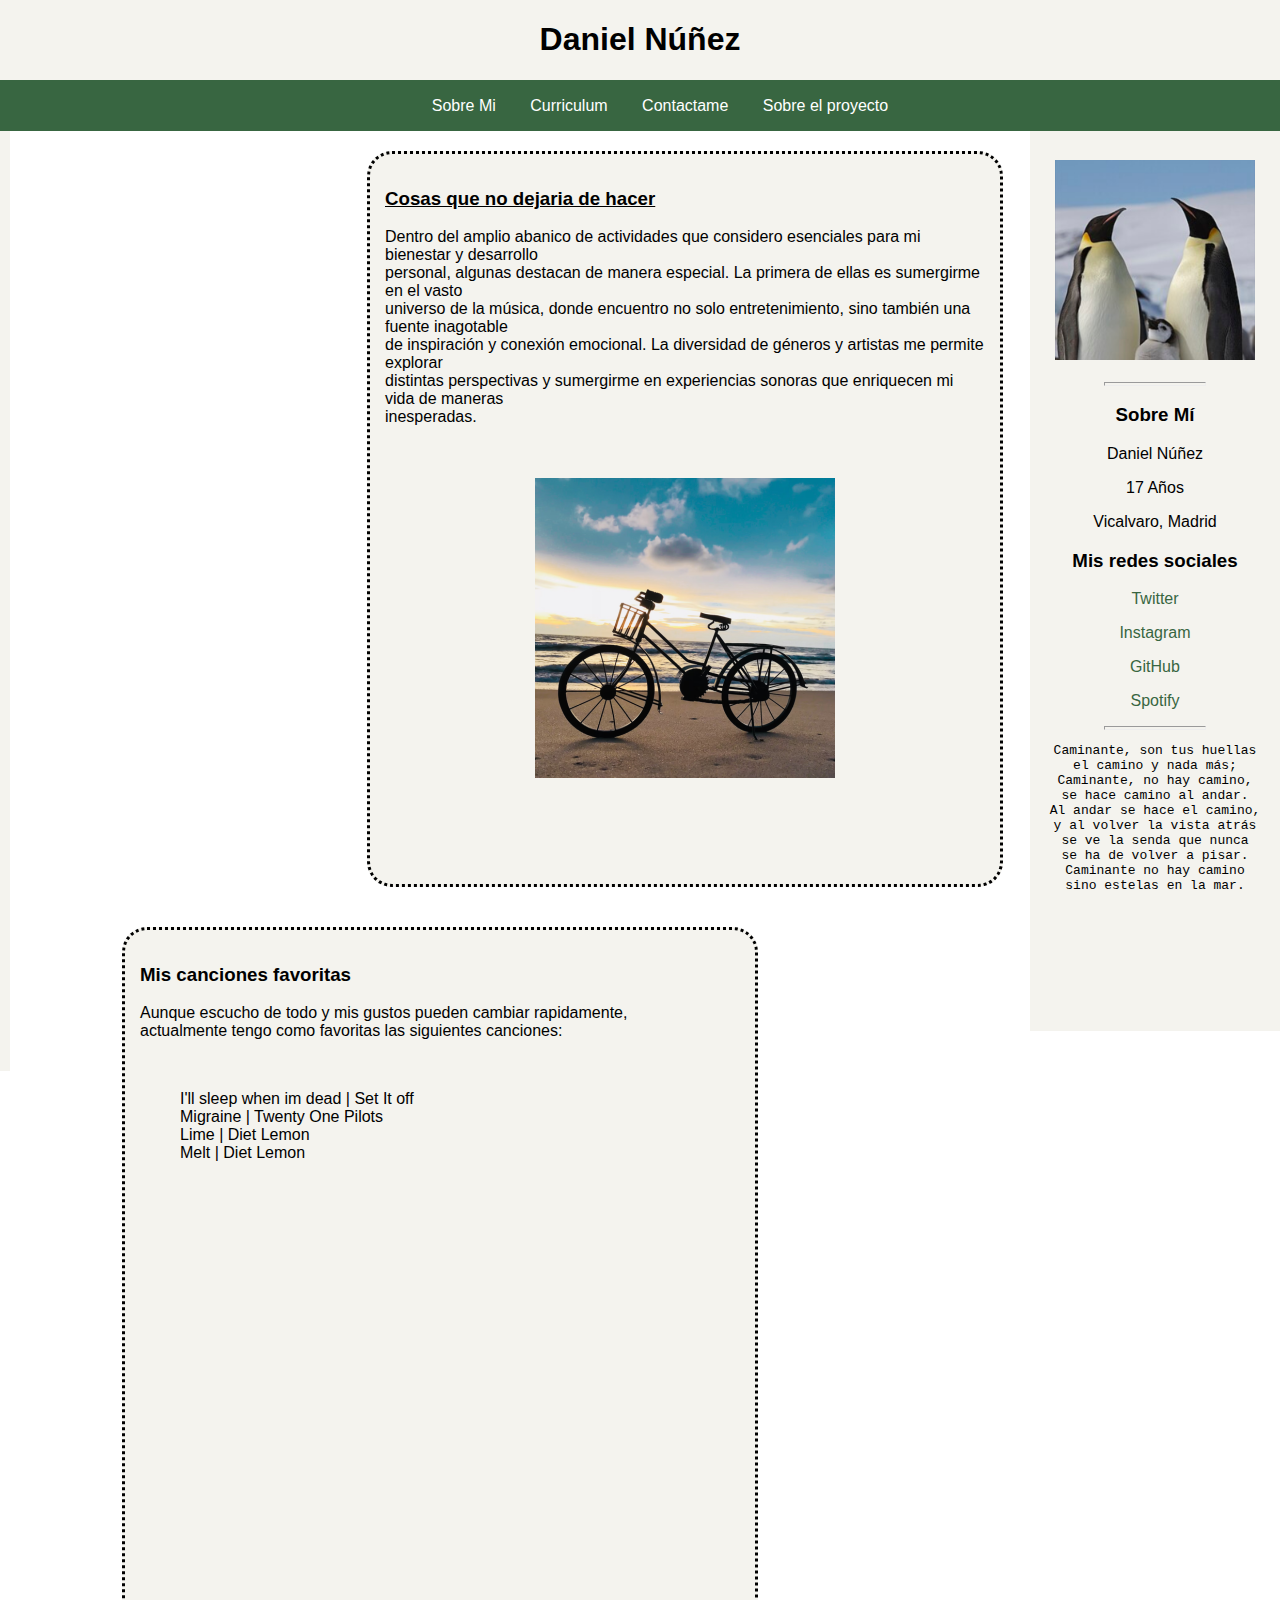
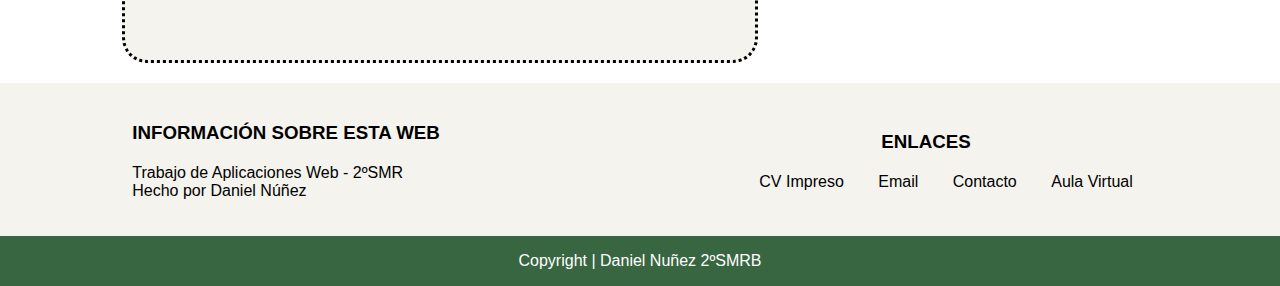
<file: index.html>
<!DOCTYPE html>
<html lang="en">

<head>
    <meta charset="UTF-8">
    <meta name="viewport" content="width=device-width, initial-scale=1.0">
    <title>Mi Web</title>
    <link rel="stylesheet" href="CSS/index.css">
    <link rel="preconnect" href="https://fonts.googleapis.com">
    <link rel="preconnect" href="https://fonts.gstatic.com" crossorigin>
    <link href="https://fonts.googleapis.com/css2?family=Montserrat&family=Poppins:wght@300&display=swap"
        rel="stylesheet">
    <title>Daniel Núñez</title>
</head>

<body>
    <header>
        <h1>Daniel Núñez</h1>
        <!-- <img src="imgs/logo.png"> -->
    </header>
    <nav>
        <ul>
            <a href="index.html">Sobre Mi</a>
            <a href="cv.html">Curriculum</a>
            <a href="form.html">Contactame</a>
            <a href="project.html">Sobre el proyecto</a>
        </ul>
    </nav>
    <!-- Leftbar -->
    <section>
        <div class="left-section">
            <h3>Menu</h3>
            <p><a href="https://www.google.es">Google</a></p>
            <p><a href="https://www.duckduckgo.com">DuckDuckGo</a></p>
            <p><a href="https://www.yahoo.com">Yahoo</a></p>
        </div>
        <div class="right-section">
            <h3></h3>
            <img src="imgs/img.png">
            <hr>
            <h3>Sobre Mí</h3>
            <p>Daniel Núñez
            <p>17 Años
            <p>Vicalvaro, Madrid
            <h3>Mis redes sociales</h3>
            <p><a href="www.x.com">Twitter</a></p>
            <p><a href="www.instagram.com">Instagram</a></p>
            <p><a href="www.github.com">GitHub</a></p>
            <p><a href="www.spotify.com">Spotify</a></p>
            <hr>
            <pre>
Caminante, son tus huellas
el camino y nada más;
Caminante, no hay camino,
se hace camino al andar.
Al andar se hace el camino,
y al volver la vista atrás
se ve la senda que nunca
se ha de volver a pisar.
Caminante no hay camino
sino estelas en la mar.
            </pre>
        </div>
    </section>

    <main>
        <div class="row">
            <div class="main-col-1">
                <h3> Cosas que no dejaria de hacer </h3>
                <p> Dentro del amplio abanico de actividades que considero esenciales para mi bienestar y desarrollo<br>
                    personal, algunas destacan de manera especial. La primera de ellas es sumergirme en el vasto<br>
                    universo de la música, donde encuentro no solo entretenimiento, sino también una fuente
                    inagotable<br>
                    de inspiración y conexión emocional. La diversidad de géneros y artistas me permite explorar<br>
                    distintas perspectivas y sumergirme en experiencias sonoras que enriquecen mi vida de maneras<br>
                    inesperadas.<br>
                    <br>
                </p><br>
                <img src="imgs/bici.png">
            </div>
            <div class="main-col-2">
                <h3> Mis canciones favoritas </h3>
                <p> Aunque escucho de todo y mis gustos pueden cambiar rapidamente,<br> actualmente tengo como favoritas
                    las siguientes canciones: <br>
                </p><br>
                <ul>
                    <li></li>
                    <li>I'll sleep when im dead | Set It off</li>
                    <li>Migraine | Twenty One Pilots</li>
                    <li>Lime | Diet Lemon</li>
                    <li>Melt | Diet Lemon</li>
                </ul>

                <iframe width="560" height="315" src="https://www.youtube.com/embed/bTbvIhd7Vd4?si=zTQkzFkuR2y0PedH"
                    title="YouTube video player" frameborder="0"
                    allow="accelerometer; autoplay; clipboard-write; encrypted-media; gyroscope; picture-in-picture; web-share"
                    allowfullscreen></iframe>
            </div>

    </main>
    <!-- Footer -->

    <footer>
        <div class="row">
            <div class="footer-col-1">
                <h3> INFORMACIÓN SOBRE ESTA WEB </h3>
                <p> Trabajo de Aplicaciones Web - 2ºSMR <br>
                    Hecho por Daniel Núñez</p>
            </div>

            <div class="footer-col-2">
                <h3>ENLACES</h3>
                <ul>
                    <li>
                        <a href="CV - Daniel Núñez.pdf">CV Impreso</a>
                        <a href="https://www.gmail.com">Email</a>
                        <a href="formulary.html">Contacto</a>
                        <a href="https://aulavirtual3.educa.madrid.org/ies.villablanca.madrid">Aula Virtual</a>
                    </li>
                </ul>
            </div>
        </div>
        </div>
    </footer>

    <section class="down-footer">
        <p> Copyright | Daniel Nuñez 2ºSMRB</p>
    </section>




</body>

</html>
</file>
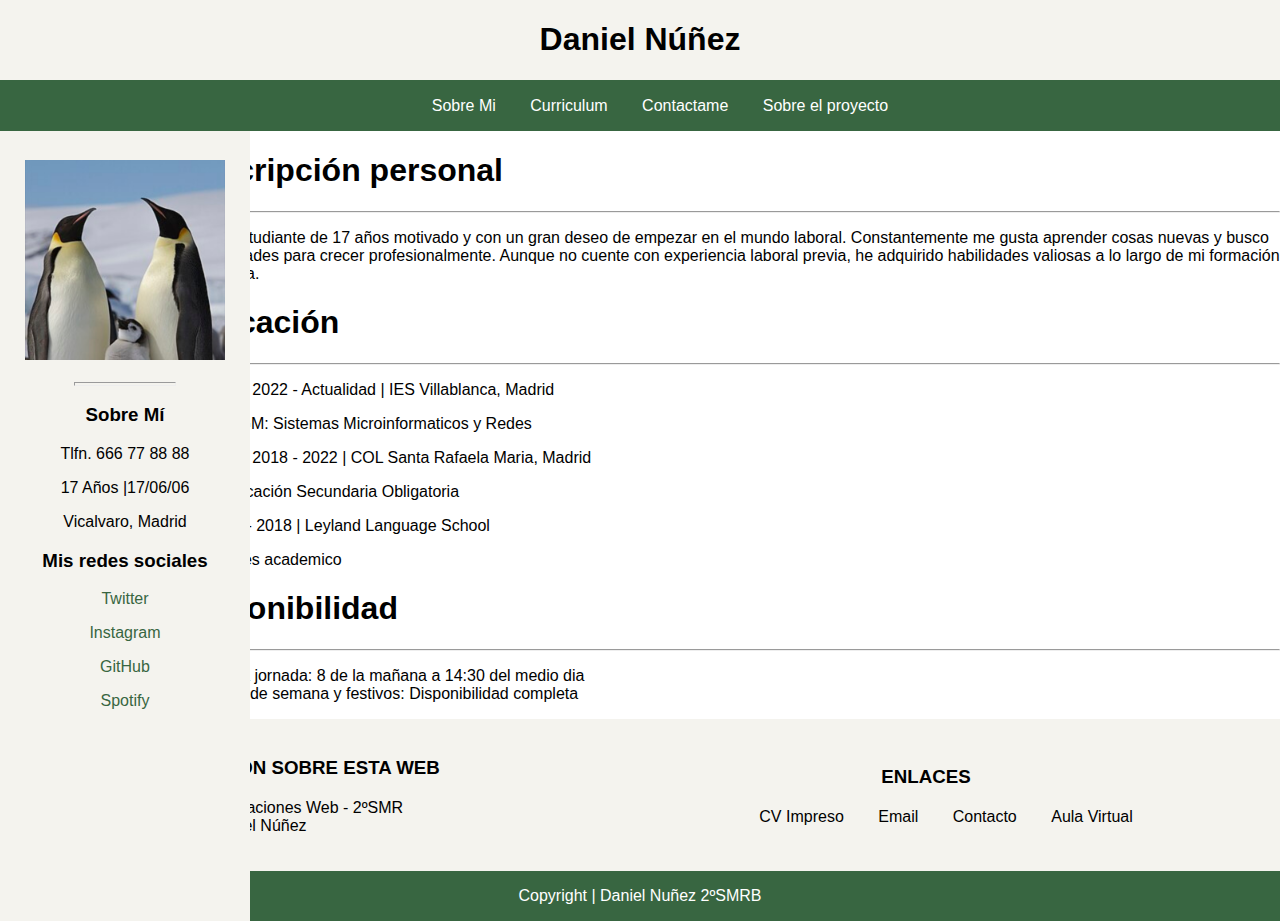
<file: cv.html>
<!DOCTYPE html>
<html lang="en">

<head>
    <meta charset="UTF-8">
    <meta name="viewport" content="width=device-width, initial-scale=1.0">
    <title>Mi Web | CV</title>
    <link rel="stylesheet" href="CSS/index.css">
    <link rel="preconnect" href="https://fonts.googleapis.com">
    <link rel="preconnect" href="https://fonts.gstatic.com" crossorigin>
    <link href="https://fonts.googleapis.com/css2?family=Montserrat&family=Poppins:wght@300&display=swap"
        rel="stylesheet">
    <title>Daniel Núñez</title>
</head>

<body>

    <header>
        <h1>Daniel Núñez</h1>
    </header>
    <nav>
        <ul>
            <a href="index.html">Sobre Mi</a>
            <a href="cv.html">Curriculum</a>
            <a href="form.html">Contactame</a>
            <a href="project.html">Sobre el proyecto</a>

        </ul>
    </nav>
    <!-- Leftbar -->
    <section>

        <div class="left-section-cv">
            <h3></h3>
            <img src="imgs/img.png" alt="">
            <hr>
            <h3>Sobre Mí</h3>
            <p>Tlfn. 666 77 88 88
            <p>17 Años |17/06/06
            <p>Vicalvaro, Madrid
            <h3>Mis redes sociales</h3>
            <p><a href="www.x.com">Twitter</a></p>
            <p><a href="www.instagram.com">Instagram</a></p>
            <p><a href="www.github.com">GitHub</a></p>
            <p><a href="www.spotify.com">Spotify</a></p>
        </div>
    </section>

    <main class="cv">
        <h1>Descripción personal</h1>
        <hr>
        <p>Soy un estudiante de 17 años motivado y con un gran deseo de empezar en el mundo laboral. Constantemente me
            gusta aprender cosas nuevas y busco oportunidades para crecer profesionalmente. Aunque no cuente con
            experiencia laboral previa, he adquirido habilidades valiosas a lo largo de mi formación académica.</p>
        <h1>Educación</h1>
        <hr>
        <ul>
            <li>SEPT 2022 - Actualidad | IES Villablanca, Madrid</li>
            <p>CFGM: Sistemas Microinformaticos y Redes</p>
            <li>SEPT 2018 - 2022 | COL Santa Rafaela Maria, Madrid</li>
            <p>Educación Secundaria Obligatoria</p>
            <li>2010 - 2018 | Leyland Language School</li>
            <p>Inglés academico</p>
        </ul>
        <h1>Disponibilidad</h1>
        <hr>
        <ul>
            <li>Media jornada: 8 de la mañana a 14:30 del medio dia</li>
            <li>Fines de semana y festivos: Disponibilidad completa</li>
        </ul>
      
    </main>

    <!-- Footer -->

    <footer>
        <div class="row">
            <div class="footer-col-1">
                <h3> INFORMACIÓN SOBRE ESTA WEB </h3>
                <p> Trabajo de Aplicaciones Web - 2ºSMR <br>
                    Hecho por Daniel Núñez</p>
            </div>

            <div class="footer-col-2">
                <h3>ENLACES</h3>
                <ul>
                    <li>
                        <a href="CV - Daniel Núñez.pdf">CV Impreso</a>
                        <a href="https://www.gmail.com">Email</a>
                        <a href="formulary.html">Contacto</a>
                        <a href="https://aulavirtual3.educa.madrid.org/ies.villablanca.madrid">Aula Virtual</a>
                    </li>
                </ul>
            </div>
        </div>
        </div>
    </footer>

    <section class="down-footer">
        <p> Copyright | Daniel Nuñez 2ºSMRB</p>
    </section>




</body>

</html>
</file>
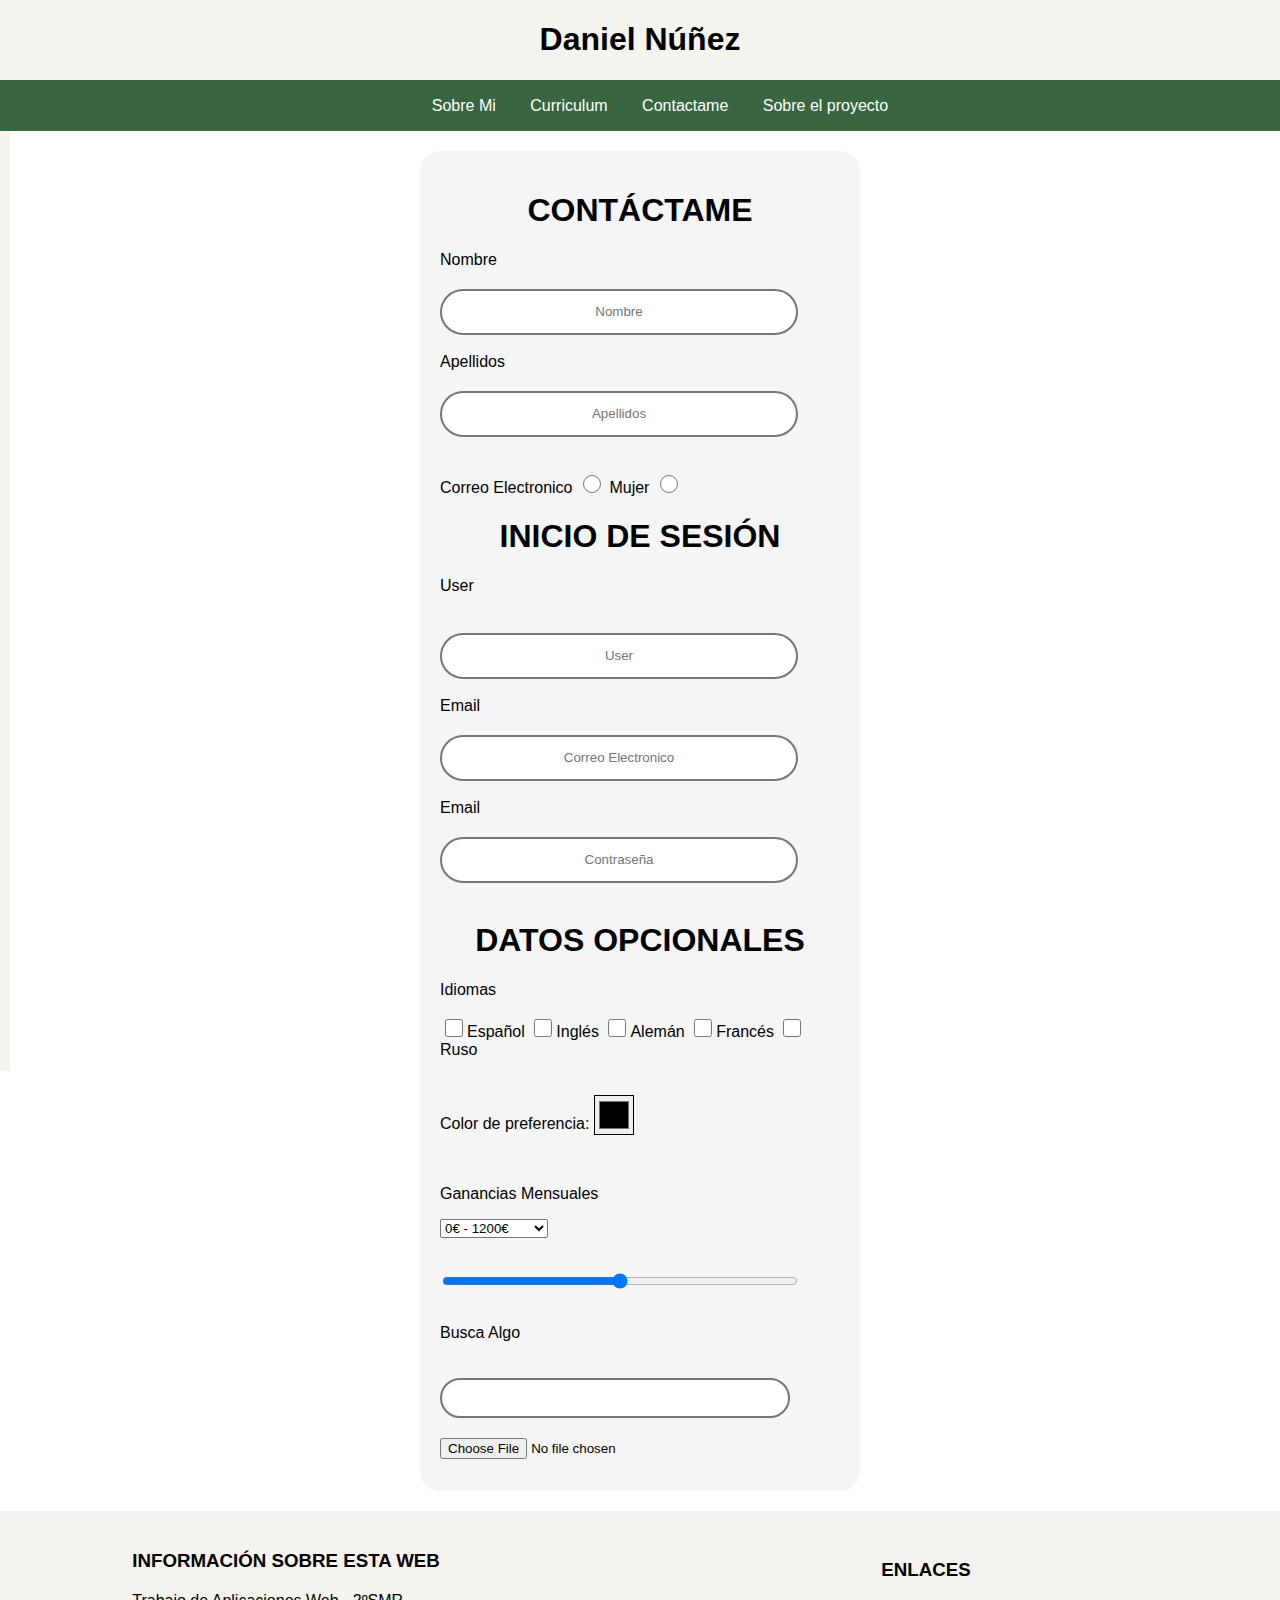
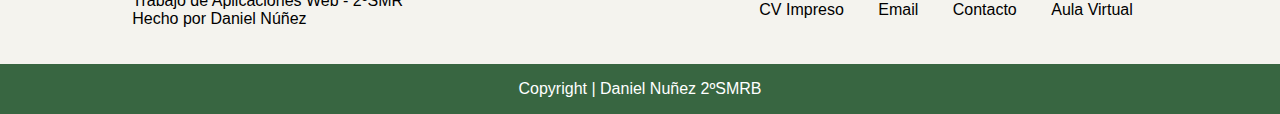
<file: form.html>
<!DOCTYPE html>
<html lang="en">

<head>
    <meta charset="UTF-8">
    <meta name="viewport" content="width=device-width, initial-scale=1.0">
    <title>Mi Web | Formulario </title>
    <link rel="stylesheet" href="CSS/index.css">
    <link rel="preconnect" href="https://fonts.googleapis.com">
    <link rel="preconnect" href="https://fonts.gstatic.com" crossorigin>
    <link href="https://fonts.googleapis.com/css2?family=Montserrat&family=Poppins:wght@300&display=swap"
        rel="stylesheet">
    <title>Daniel Núñez</title>
</head>

<body>

    <header>
        <h1>Daniel Núñez</h1>
    </header>
    <nav>
        <ul>
            <a href="index.html">Sobre Mi</a>
            <a href="cv.html">Curriculum</a>
            <a href="form.html">Contactame</a>
            <a href="project.html">Sobre el proyecto</a>

        </ul>
    </nav>
    <!-- Leftbar & Rightbar -->
    <section>
        <div class="left-section">
            <h3>Menu</h3>
            <p><a href="https://www.google.es">Google</a></p>
            <p><a href="https://www.duckduckgo.com">DuckDuckGo</a></p>
            <p><a href="https://www.yahoo.com">Yahoo</a></p>
        </div>
    </section>

    <!-- Form -->
    <form>
        <div class="card">
            <h1>CONTÁCTAME</h1>
            <label for="nombre">Nombre</label>
            <input type="text" placeholder="Nombre" id="nombre"><br><br>
            <label for="apellidos">Apellidos</label>
            <input type="text" placeholder="Apellidos" id="apellidos"><br><br>
            <label for="mail">Correo Electronico</label>
            <input type="radio" name="hm" value="h" id="hombre">
            <label for="mujer">Mujer</label>
            <input type="radio" name="hm" value="m" id="mujer">

            <h1>INICIO DE SESIÓN</h1>
            <label for="user">User</label><br><br>
            <input type="text" placeholder="User" id="user"><br><br>
            <label for="email">Email</label>
            <input type="email" placeholder="Correo Electronico" id="mail"><br><br>
            <label for="passwd">Email</label>
            <input type="password" placeholder="Contraseña" id="passwd"><br><br>
            <h1>DATOS OPCIONALES</h1>
            <label for="languages">Idiomas</label><br>
            <input type="checkbox" id="languages" name="lan1" value="Español"><label for="lan1">Español</label>
            <input type="checkbox" id="languages" name="lan2" value="Inglés"><label for="lan2">Inglés</label>
            <input type="checkbox" id="languages" name="lan3" value="Alemán"><label for="lan3">Alemán</label>
            <input type="checkbox" id="languages" name="lan4" value="Francés"><label for="lan4">Francés</label>
            <input type="checkbox" id="languages" name="lan5" value="Ruso"><label for="lan5">Ruso</label>
            <br>
            <p> Color de preferencia:
                <input type="color" name="color">
            </p><br>
            <p>Ganancias Mensuales</p>
            <select name="Elija" id="menu">
                <option value="0€ - 1200€">0€ - 1200€</option>
                <option value="1200€ - 2000€">1200€ - 2000</option>
                <option value="2000€ - 2500€">2000€ - 2500€</option>
                <option value="2500€ -3000">2500€ - 3000€</option>
                <option value="3000€ - 3500€">3000€ - 3500€</option>
                <option value="Más">Más</option>
            </select>
            <input type="range">
            <p>Busca Algo</p>
            <input type="search">
            <input type="file">
        </div>
    </form>






    <!-- Footer -->

    <footer>
        <div class="row">
            <div class="footer-col-1">
                <h3> INFORMACIÓN SOBRE ESTA WEB </h3>
                <p> Trabajo de Aplicaciones Web - 2ºSMR <br>
                    Hecho por Daniel Núñez</p>
            </div>

            <div class="footer-col-2">
                <h3>ENLACES</h3>
                <ul>
                    <li>
                        <a href="CV - Daniel Núñez.pdf">CV Impreso</a>
                        <a href="https://www.gmail.com">Email</a>
                        <a href="formulary.html">Contacto</a>
                        <a href="https://aulavirtual3.educa.madrid.org/ies.villablanca.madrid">Aula Virtual</a>
                    </li>
                </ul>
            </div>
        </div>
        </div>
    </footer>

    <section class="down-footer">
        <p> Copyright | Daniel Nuñez 2ºSMRB</p>
    </section>




</body>

</html>
</file>
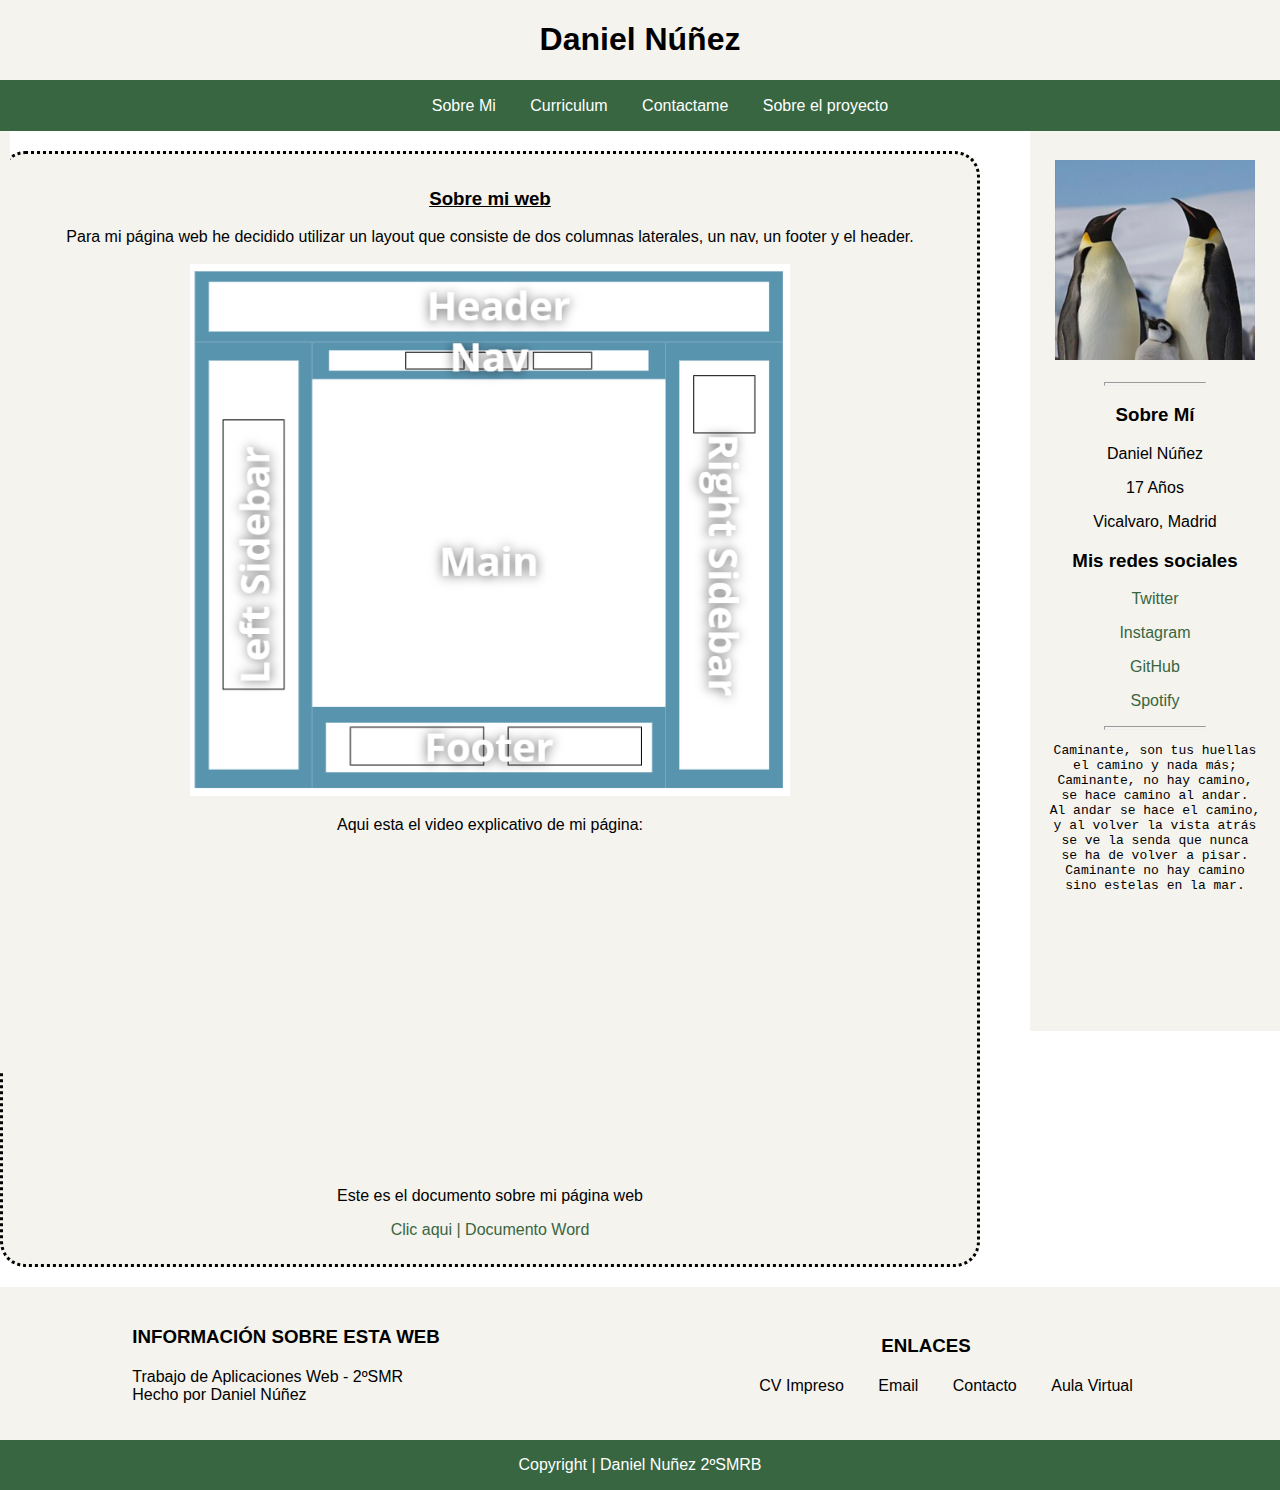
<file: project.html>
<!DOCTYPE html>
<html lang="en">

<head>
    <meta charset="UTF-8">
    <meta name="viewport" content="width=device-width, initial-scale=1.0">
    <title>Mi Web | Proyecto</title>
    <link rel="stylesheet" href="CSS/index.css">
    <link rel="preconnect" href="https://fonts.googleapis.com">
    <link rel="preconnect" href="https://fonts.gstatic.com" crossorigin>
    <link href="https://fonts.googleapis.com/css2?family=Montserrat&family=Poppins:wght@300&display=swap"
        rel="stylesheet">
    <title>Daniel Núñez</title>
</head>

<body>
    <header>
        <h1>Daniel Núñez</h1>
        <!-- <img src="imgs/logo.png"> -->
    </header>
    <nav>
        <ul>
            <a href="index.html">Sobre Mi</a>
            <a href="cv.html">Curriculum</a>
            <a href="form.html">Contactame</a>
            <a href="project.html">Sobre el proyecto</a>
            
        </ul>
    </nav>
    <!-- Leftbar -->
    <section>
        <div class="left-section">
            <h3>Menu</h3>
            <p><a href="https://www.google.es">Google</a></p>
            <p><a href="https://www.duckduckgo.com">DuckDuckGo</a></p>
            <p><a href="https://www.yahoo.com">Yahoo</a></p>
        </div>
        <div class="right-section">
            <h3></h3>
            <img src="imgs/img.png">
            <hr>
            <h3>Sobre Mí</h3>
            <p>Daniel Núñez
            <p>17 Años
            <p>Vicalvaro, Madrid
            <h3>Mis redes sociales</h3>
            <p><a href="www.x.com">Twitter</a></p>
            <p><a href="www.instagram.com">Instagram</a></p>
            <p><a href="www.github.com">GitHub</a></p>
            <p><a href="www.spotify.com">Spotify</a></p>
            <hr>
            <pre>
Caminante, son tus huellas
el camino y nada más;
Caminante, no hay camino,
se hace camino al andar.
Al andar se hace el camino,
y al volver la vista atrás
se ve la senda que nunca
se ha de volver a pisar.
Caminante no hay camino
sino estelas en la mar.
            </pre>
        </div>
    </section>

    <main>
        <div class="row">
            <div class="main-col-3">
                <h3> Sobre mi web </h3>
                <p> Para mi página web he decidido utilizar un layout que consiste de dos columnas laterales, un nav, un
                    footer y el header.<br><br>
                    <img src="imgs/structure.png">
                <p> Aqui esta el video explicativo de mi página:<br><br>
                    <iframe width="560" height="315" src="https://www.youtube.com/embed/_kxu83b7bC8?si=EI4A2jF2GCBGzRk5" 
                        title="YouTube video player" frameborder="0" 
                        allow="accelerometer; autoplay; clipboard-write; encrypted-media; gyroscope; picture-in-picture; web-share" 
                        allowfullscreen></iframe>
                <p> Este es el documento sobre mi página web</p>
                <p><a href="https://docs.google.com/document/d/1L8Lkr3Nwl2eTGpFyvEfZH7DNbXgMx8-6/edit?usp=sharing&ouid=114208978441966546720&rtpof=true&sd=true">Clic aqui | Documento Word</a></p>
            </div>


    </main>
    <!-- Footer -->

    <footer>
        <div class="row">
            <div class="footer-col-1">
                <h3> INFORMACIÓN SOBRE ESTA WEB </h3>
                <p> Trabajo de Aplicaciones Web - 2ºSMR <br>
                    Hecho por Daniel Núñez</p>
            </div>

            <div class="footer-col-2">
                <h3>ENLACES</h3>
                <ul>
                    <li>
                        <a href="CV - Daniel Núñez.pdf">CV Impreso</a>
                        <a href="www.gmail.com">Email</a>
                        <a href="formulary.html">Contacto</a>
                        <a href="https://aulavirtual3.educa.madrid.org/ies.villablanca.madrid">Aula Virtual</a>
                    </li>
                </ul>
            </div>
        </div>
        </div>
    </footer>

    <section class="down-footer">
        <p> Copyright | Daniel Nuñez 2ºSMRB</p>
    </section>




</body>

</html>
</file>
<file: CSS/index.css>
body {
    margin: 0;
    padding: 0;
    height: 100%;
    display: flex;
    flex-direction: column;
    font-family: 'Trebuchet MS', 'Lucida Sans Unicode', 'Lucida Grande', 'Lucida Sans', Arial, sans-serif;
}

header {
    background-color: #f4f3ee;
    display: flex;
    justify-content: center;
}

/* header img {
   height: 100px;
} */

a {
    text-decoration: none;
    color: white;
    padding: 0 15px;
    transition: 0.1s;
}

p {
    text-align: left;
}

h1 {
    text-align: center;
}

nav {
    background-color: #386641;
    height: 50px;
    text-align: center;
    padding-top: 1px;
}

nav a:hover {
    background-color: #123819;
    padding: 15px;
}

/* ..............................*/

section a {
    color: #386641;
}

.left-section h3 {
    padding: 10px 0px;
    padding-left: 190px;
    padding-right: 15px;
    writing-mode: vertical-rl;
    text-orientation: upright;
    background-color: #f4f3ee;
    text-align: right;
    display: flex;
    justify-self: right;

}

.left-section {
    float: left;
    width: 200px;
    height: 100%;
    position: fixed;
    background-color: #f4f3ee;
    text-align: center;
    left: -190px;
    transition: 0.5s;
    text-decoration: none;
    text-transform: uppercase;
    padding: 20px 0;


}

.left-section a {
display: flex;
padding: 20px;

}

.left-section:hover {
    left: 0px;
}


.left-section a:hover {
    color: #ffffff;
    display: flex;
    background-color: #386641;

}


.right-section {

    float: right;
    width: 250px;
    height: 100%;
    position: fixed;
    background-color: #f4f3ee;
    text-align: center;
    transition: 0.5s;
    text-decoration: none;
    right: 0%;

}

.right-section img {
    margin: 10px 10px;
    width: 200px;
}

.right-section hr {
    width: 100px;
    height: 2px;
}

.right-section p {
    text-align: center;
}

/* ..............................*/


.cv {
    padding-left: 13%;
    text-align: left;
} 

.cv h1 {
    text-align: left;
    padding-left: 1%;
}

.cv p {
    padding-left: 1%;
}

.left-section-cv {

    float: left;
    width: 250px;
    height: 100%;
    position: fixed;
    background-color: #f4f3ee;
    text-align: center;
    transition: 0.5s;
    text-decoration: none;
    left: 0%;
}

.left-section-cv img {
    margin: 10px 10px;
    width: 200px;
}

.left-section-cv hr {
    width: 100px;
    height: 2px;
}

.left-section-cv p {
    text-align: center;
}




/* ..............................*/


.main-col-1, .main-col-2, .main-col-3 {

    border-radius: 25px;
    background-color: #f4f3ee;
    padding: 15px 15px;
    margin: 20px 0 20px;
    border-style: dotted;
    height: 700px;

}

.main-col-1 {
    margin-left: 90px;
    width: 600px;
}

.main-col-1 h3 {
    text-decoration: underline;
}

.main-col-1 img {
    padding-left: 25%;
}

.main-col-2 {
    margin-right: 400px;
    width: 600px;
}

.main-col-2 iframe {
    padding: 20px 20px;
    border: #123819;
}

.main-col-2 ul {
    list-style-type: none;
}

.main-col-3 {
    margin-right:300px ;
    width: 1300px;
    height: 1080px;
    text-align: center;
}

.main-col-3 h3 {
    text-decoration: underline;
}

.main-col-3 a {
    color: #386641;
}

.main-col-3 p {
    text-align: center;
}
.main-col-3 img {
    width: 600px;
}



/* ..............................*/

footer {
    background: #f4f3ee;
    color: black;
    font-size: 16px;
    padding: 20px 0 20px;
    text-align: center;
}

footer h3 {
    color: black;
    margin-bottom: 20px;
}

.footer-col-1, .footer-col-2 {
    min-width: 250px;
    
}

.footer-col-2 ul {
    list-style-type: none;
}

.footer-col-2 a {
    color: black;
    text-decoration: none;
}

.row {
    display: flex;
    align-items: center;
    flex-wrap: wrap;
    justify-content: space-around;
}

.down-footer {
    background-color: #386641;
    height: 50px;
    text-align: center;
}

.down-footer p {
    color: white;
    text-align: center;
}

/* ..............................*/

.card {
    background-color: whitesmoke;
    height: 1300px;
    width: 400px;
    padding: 20px;
    align-items: center;
    flex-direction: column; 
    border-radius: 20px;
    align-items: center;
}


form {
    margin: auto;
    padding: 20px 20px;


}

input {
    margin-top: 20px;
    width: 350px;
    height: 40px;
    border-radius: 25px;
    border-style: solid;
    text-align: center;

}

input[type="radio"] {
    width: 20px;
    height: 18px;
    transition: 1s;
}

input[type="checkbox"] {
    width: 20px;
    height: 18px;
    transition: 1s;
    /* margin-bottom: 20px; */
}

input[type="color"] {
    width: 40px;
    height: 40px;
    transition: 1s;
    border-radius: 0px;
}


input[type="file"] {
    border-radius: 0px;
    border: 1px;
 }
</file>
